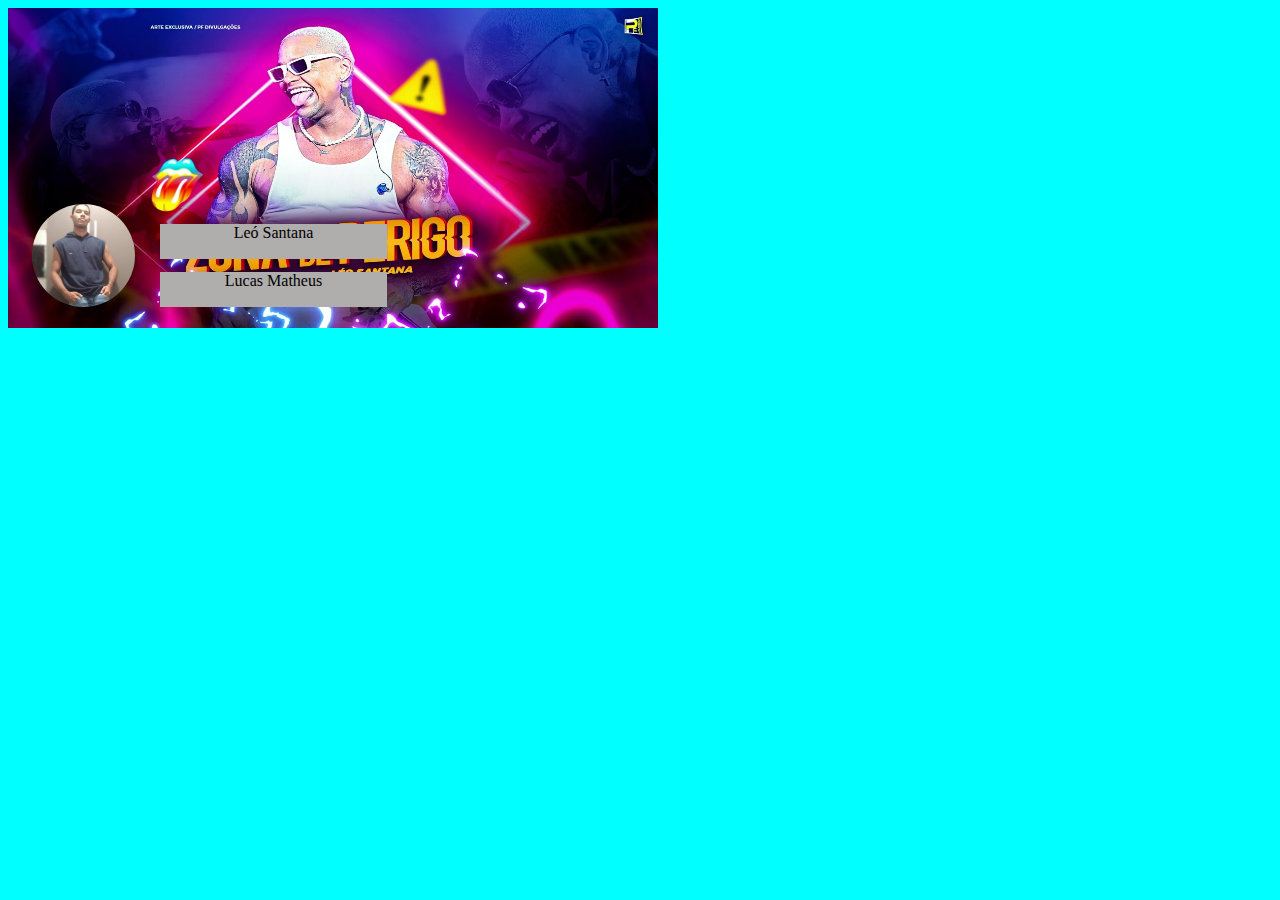
<file: proejto 2/index.html>
<!DOCTYPE html>
<html lang="en">
<head>
    <meta charset="UTF-8">
    <meta http-equiv="X-UA-Compatible" content="IE=edge">
    <meta name="viewport" content="width=device-width, initial-scale=1.0">
    <title>Document</title>
    <link rel="stylesheet" href="./style.css">
</head>
<body>
    <div class="container">
    <section class="nav-bar">
        <a href="./leosantana.html"><img src="./img/maxresdefault.jpg" alt="" width="650px" height="320px"></a>
        </section>
        <div class="euaqui">
            <img class="euaqui" src="./img/file.enc" alt="" width="103rem" height="103rem">
        </div>
        <div class="homi">Leó Santana</div>
        <br>
        <br>
        <div class="eu1">Lucas Matheus</div>
    </div>
</body>
</html>
</file>
<file: proejto 2/style.css>
h4{
    margin-left: 15rem;
    width: 14rem;
}


 .euaqui{
    border-radius: 100%;
    margin-top: -4rem;
    margin-left: 12px;
 }

 .homi{
    position: absolute;
    width: 227px;
    height: 35px;
    left: 10rem;
    top: 14rem;
    text-align:center;
    align-items: center;
   background:#B0ADAD;
 }

 .eu1{
    position: absolute;
    width: 227px;
    height: 35px;
    left: 10rem;
    top: 17rem;
    text-align:center;
    align-items: center;
   background:#B0ADAD;
 }

 .santana img{
   margin-left: 28rem;
 }
.musica{
margin-left: 15rem;
}

.video1{
width: 38rem;
margin-top: 42px;
margin-left: 7rem;
}
.video2{
width: 38rem;
margin-top: 42px;
margin-left: 7rem;
}
body{
   background-color:aqua;
}
</file>
